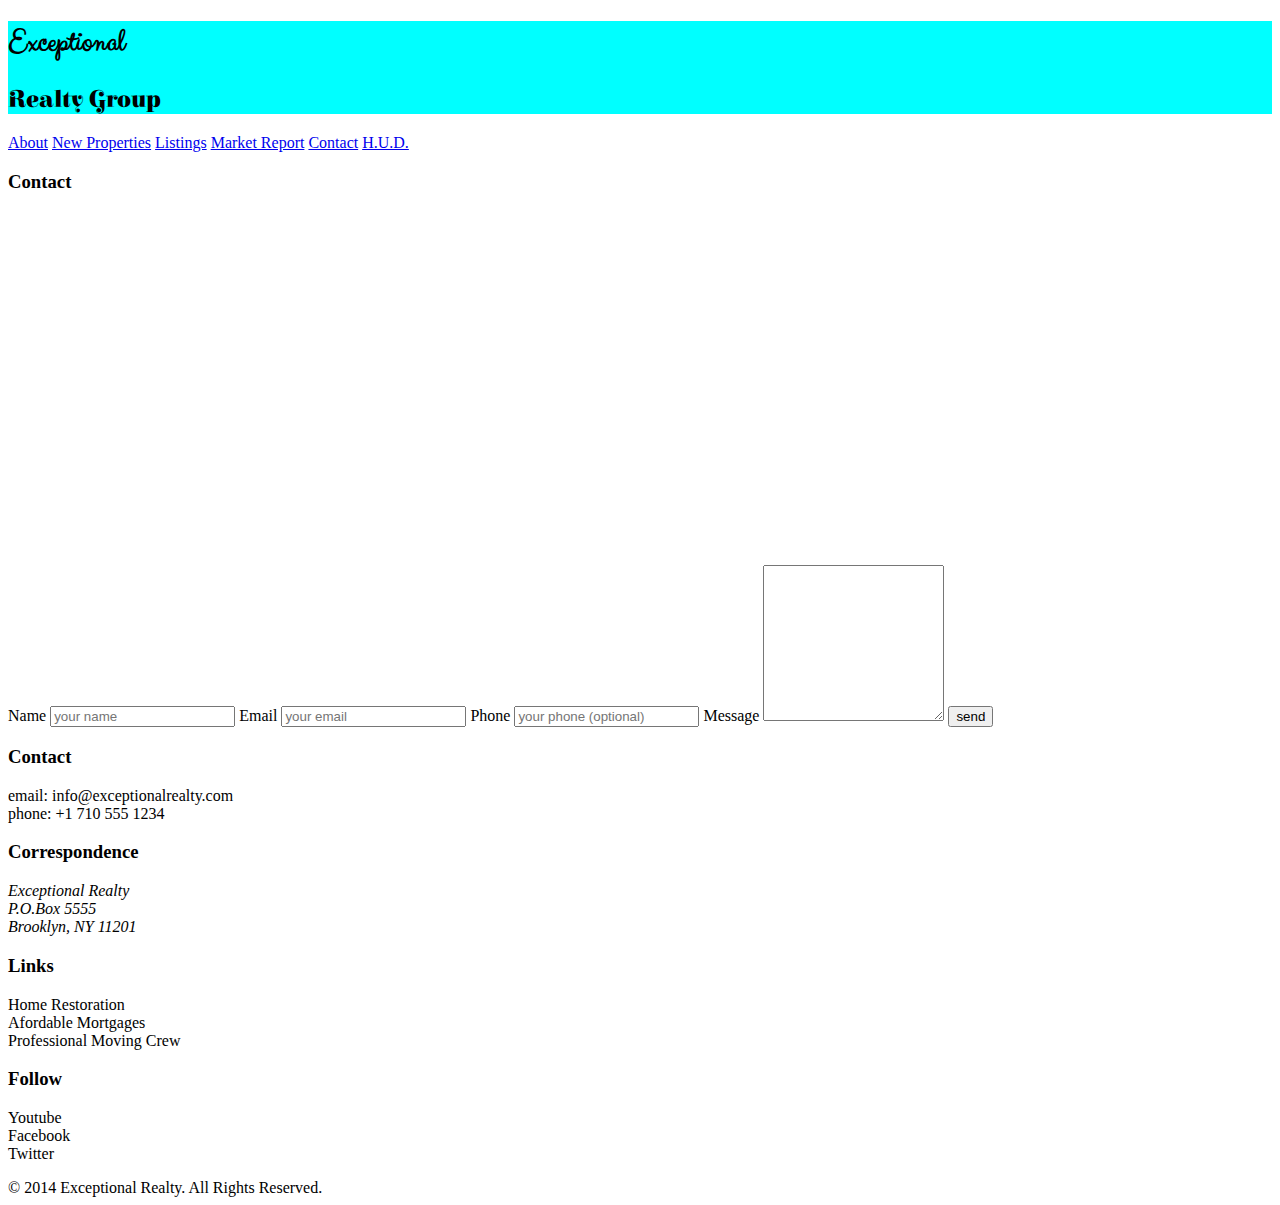
<file: contact.html>
<!doctype html>
<html lang="en">
<head>
  <meta charset="UTF-8">
  <title>Exceptional Realty Group - Luxury Homes - Contact</title>
  <link rel="stylesheet" href="http://https://cdnjs.cloudflare.com/ajax/libs/normalize/3.0.3/normalize.min.css">
  <link rel="stylesheet" href="css/style.css">
  <script src="http://https://cdnjs.cloudflare.com/ajax/libs/modernizr/2.8.3/modernizr.min.js">
  </script>
</head>
<body>
  <header>
    <div id="logo">
      <h1>Exceptional</h1>
      <h2>Realty Group</h2>
    </div>

    <nav>
      <a href="index.html">About</a> <a href="new-properties.html">New Properties</a> <a href="real-estate-listings.html">Listings</a> <a href="market-report.html">Market Report</a> <a href="contact.html">Contact</a> <a href="http://hud.gov" target="_blank">H.U.D.</a>
    </nav>
  </header>

  <h3>Contact</h3>

  <section>
    <!-- Map -->
    <iframe src="https://www.google.com/maps/embed?pb=!1m18!1m12!1m3!1d6049.760881033193!2d-73.99517294629514!3d40.69863072747073!2m3!1f0!2f0!3f0!3m2!1i1024!2i768!4f13.1!3m3!1m2!1s0x89c25a47df06b185%3A0xc889234bc07c42ee!2sBrooklyn+Heights!5e0!3m2!1sen!2sus!4v1393612605402" width="425" height="350" frameborder="0" style="border:0"></iframe>
  </section>


  <section>
    <!-- Contact Form -->
    <form action="#" method="post">
      <label for="fullname">Name</label>
      <input type="text" id="fullname" name="fullname" placeholder="your name" required>
      <label for="email">Email</label>
      <input type="email" id="email" name="email" placeholder="your email" required>
      <label for="phone">Phone</label>
      <input type="tel" id="phone" name="phone" placeholder="your phone (optional)">
      <label for="message">Message</label>
      <textarea id="message" name="message" rows="10"></textarea>
      <input type="submit" value="send">
    </form>
  </section>

  <section id="details">
      <div>
        <h3>Contact</h3>
        <p>
          email: <a href="mailto:info@exceptionalrealty.com">info@exceptionalrealty.com</a><br>
          phone: +1 710 555 1234
        </p>
        <h3>Correspondence</h3>
        <address>
          Exceptional Realty<br>
          P.O.Box 5555<br>
          Brooklyn, NY 11201
        </address>
      </div>

      <div>
        <h3>Links</h3>
        <p>
          <a href="#" target="_blank">Home Restoration</a><br>
          <a href="#" target="_blank">Afordable Mortgages</a><br>
          <a href="#" target="_blank">Professional Moving Crew</a>
        </p>
      </div>

      <div>
        <h3>Follow</h3>
        <p>
          <a href="#" target="_blank">Youtube</a><br>
          <a href="#" target="_blank">Facebook</a><br>
          <a href="#" target="_blank">Twitter</a>
        </p>
      </div>
    </section>

    <footer>
      &copy; 2014 Exceptional Realty. All Rights Reserved.
    </footer>

</body>
</html>
</file>
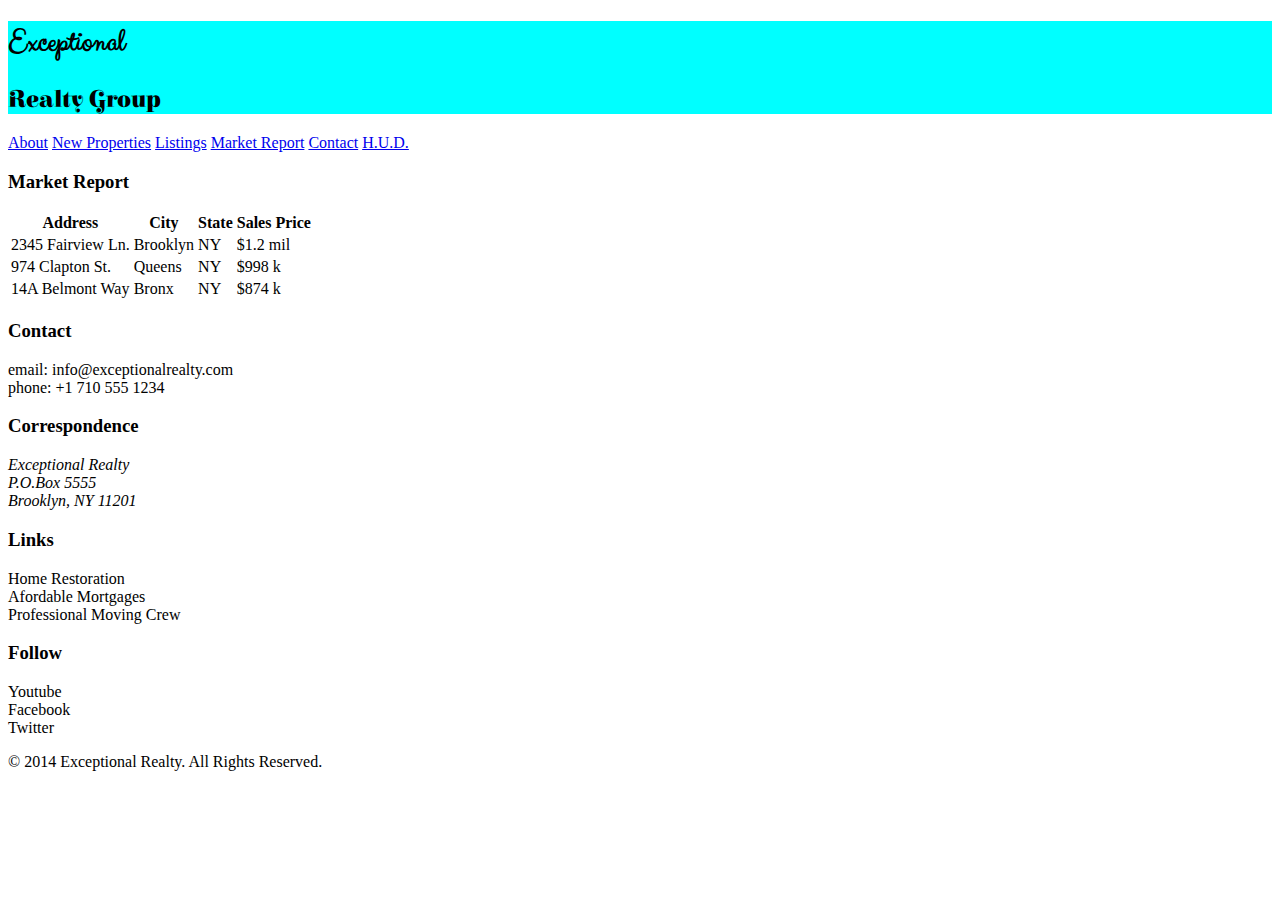
<file: market-report.html>
<!doctype html>
<html lang="en">
<head>
  <meta charset="UTF-8">
  <title>Exceptional Realty Group - Luxury Homes - Market Report</title>
  <link rel="stylesheet" href="http://https://cdnjs.cloudflare.com/ajax/libs/normalize/3.0.3/normalize.min.css">
  <link rel="stylesheet" href="css/style.css">
  <script src="http://https://cdnjs.cloudflare.com/ajax/libs/modernizr/2.8.3/modernizr.min.js">
  </script>
</head>
<body>
  <header>
    <div id="logo">
      <h1>Exceptional</h1>
      <h2>Realty Group</h2>
    </div>

    <nav>
      <a href="index.html">About</a> <a href="new-properties.html">New Properties</a> <a href="real-estate-listings.html">Listings</a> <a href="market-report.html">Market Report</a> <a href="contact.html">Contact</a> <a href="http://hud.gov" target="_blank">H.U.D.</a>
    </nav>
  </header>

  <section>
    <h3>Market Report</h3>
    <table>
      <tr>
        <th>Address</th>
        <th>City</th>
        <th>State</th>
        <th>Sales Price</th>
      </tr>
      <tr>
        <td>2345 Fairview Ln.</td>
        <td>Brooklyn</td>
        <td>NY</td>
        <td>$1.2 mil</td>
      </tr>
      <tr>
        <td>974 Clapton St.</td>
        <td>Queens</td>
        <td>NY</td>
        <td>$998 k</td>
      </tr>
      <tr>
        <td>14A Belmont Way</td>
        <td>Bronx</td>
        <td>NY</td>
        <td>$874 k</td>
      </tr>
    </table>
  </section>

  <section id="details">
      <div>
        <h3>Contact</h3>
        <p>
          email: <a href="mailto:info@exceptionalrealty.com">info@exceptionalrealty.com</a><br>
          phone: +1 710 555 1234
        </p>
        <h3>Correspondence</h3>
        <address>
          Exceptional Realty<br>
          P.O.Box 5555<br>
          Brooklyn, NY 11201
        </address>
      </div>

      <div>
        <h3>Links</h3>
        <p>
          <a href="#" target="_blank">Home Restoration</a><br>
          <a href="#" target="_blank">Afordable Mortgages</a><br>
          <a href="#" target="_blank">Professional Moving Crew</a>
        </p>
      </div>

      <div>
        <h3>Follow</h3>
        <p>
          <a href="#" target="_blank">Youtube</a><br>
          <a href="#" target="_blank">Facebook</a><br>
          <a href="#" target="_blank">Twitter</a>
        </p>
      </div>
    </section>

    <footer>
      &copy; 2014 Exceptional Realty. All Rights Reserved.
    </footer>

</body>
</html>
</file>
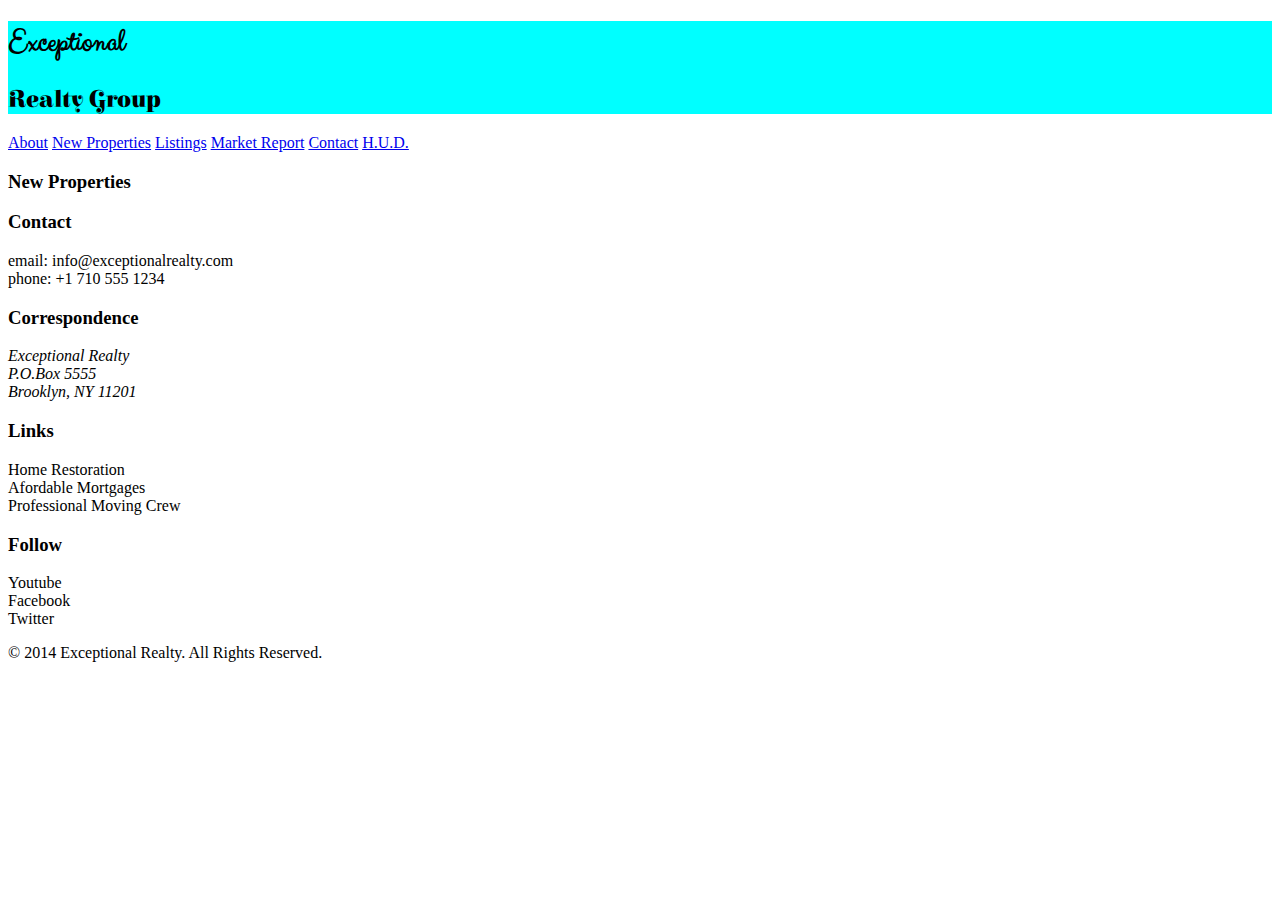
<file: new-properties.html>
<!doctype html>
<html lang="en">
<head>
  <meta charset="UTF-8">
  <title>Exceptional Realty Group - Luxury Homes - New Properties</title>
  <link rel="stylesheet" href="http://https://cdnjs.cloudflare.com/ajax/libs/normalize/3.0.3/normalize.min.css">
  <link rel="stylesheet" href="css/style.css">
  <script src="http://https://cdnjs.cloudflare.com/ajax/libs/modernizr/2.8.3/modernizr.min.js">
  </script>
</head>
<body>
  <header>
    <div id="logo">
      <h1>Exceptional</h1>
      <h2>Realty Group</h2>
    </div>

    <nav>
      <a href="index.html">About</a> <a href="new-properties.html">New Properties</a> <a href="real-estate-listings.html">Listings</a> <a href="market-report.html">Market Report</a> <a href="contact.html">Contact</a> <a href="http://hud.gov" target="_blank">H.U.D.</a>
    </nav>
  </header>

  <section>
    <h3>New Properties</h3>
  </section>

  <section id="details">
      <div>
        <h3>Contact</h3>
        <p>
          email: <a href="mailto:info@exceptionalrealty.com">info@exceptionalrealty.com</a><br>
          phone: +1 710 555 1234
        </p>
        <h3>Correspondence</h3>
        <address>
          Exceptional Realty<br>
          P.O.Box 5555<br>
          Brooklyn, NY 11201
        </address>
      </div>

      <div>
        <h3>Links</h3>
        <p>
          <a href="#" target="_blank">Home Restoration</a><br>
          <a href="#" target="_blank">Afordable Mortgages</a><br>
          <a href="#" target="_blank">Professional Moving Crew</a>
        </p>
      </div>

      <div>
        <h3>Follow</h3>
        <p>
          <a href="#" target="_blank">Youtube</a><br>
          <a href="#" target="_blank">Facebook</a><br>
          <a href="#" target="_blank">Twitter</a>
        </p>
      </div>
    </section>

    <footer>
      &copy; 2014 Exceptional Realty. All Rights Reserved.
    </footer>

</body>
</html>
</file>
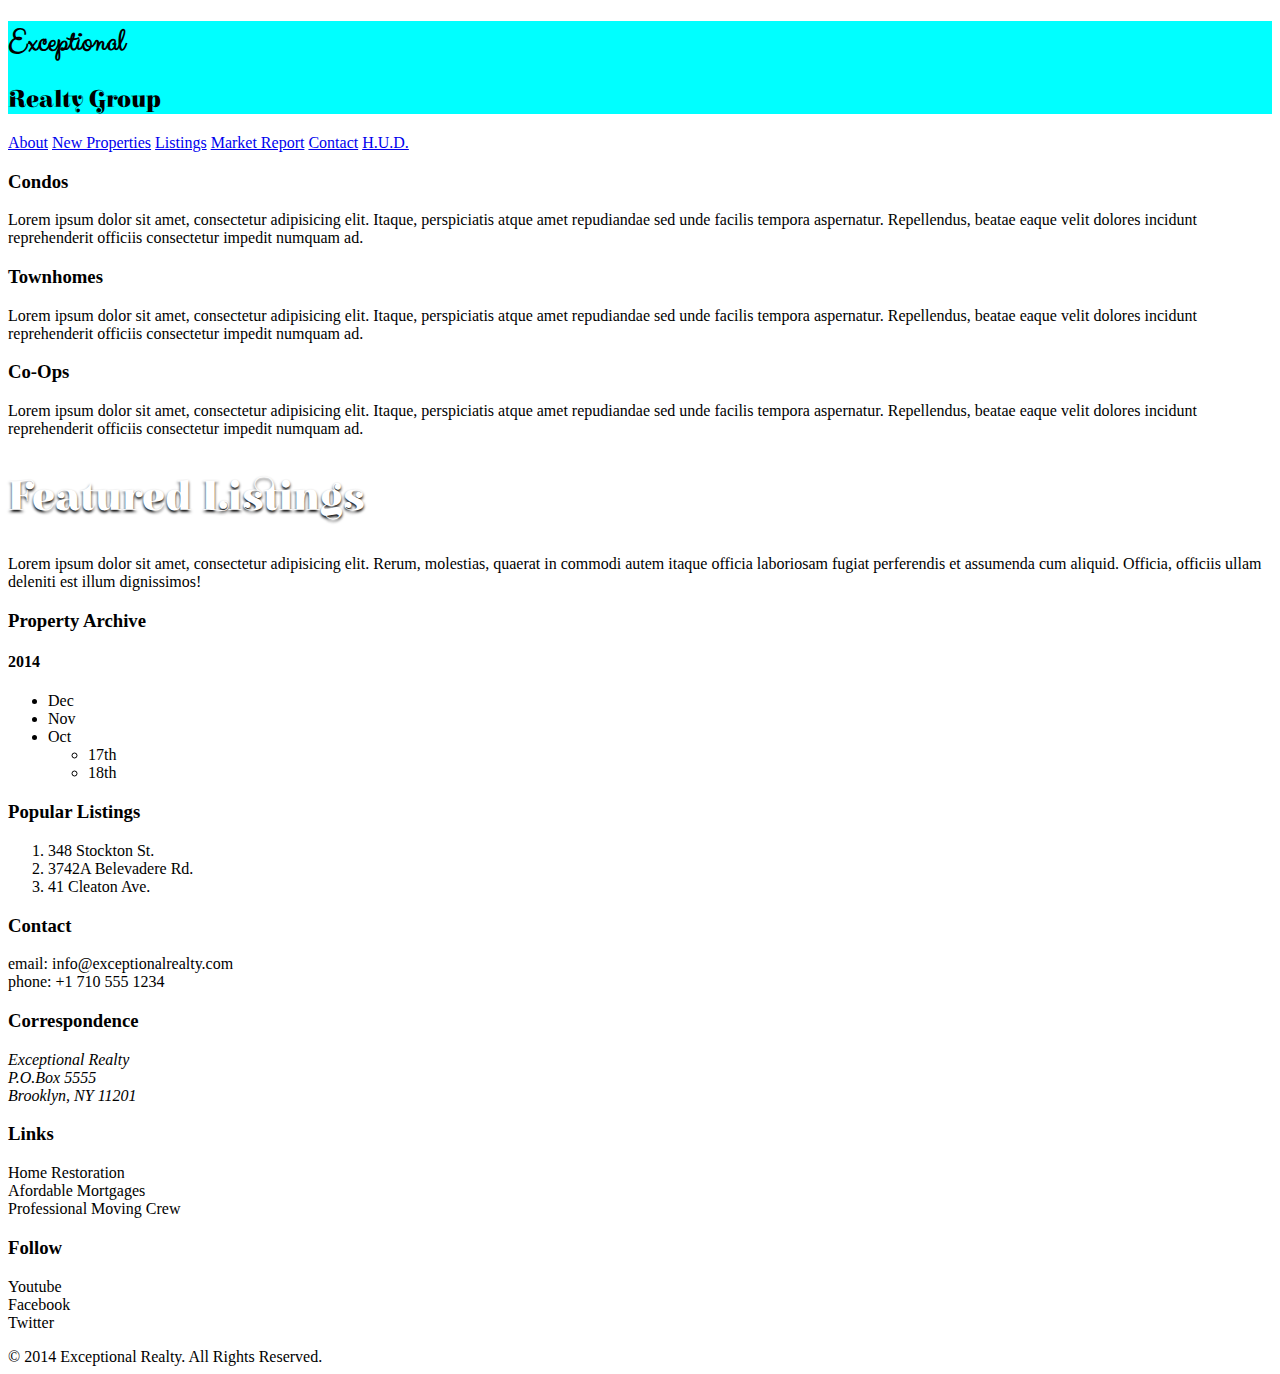
<file: real-estate-listings.html>
<!doctype html>
<html lang="en">
<head>
  <meta charset="UTF-8">
  <title>Exceptional Realty Group - Luxury Homes - Listings</title>
  <link rel="stylesheet" href="http://https://cdnjs.cloudflare.com/ajax/libs/normalize/3.0.3/normalize.min.css">
  <link rel="stylesheet" href="css/style.css">
  <script src="http://https://cdnjs.cloudflare.com/ajax/libs/modernizr/2.8.3/modernizr.min.js">
  </script>
</head>
<body>
  <header>
    <div id="logo">
      <h1>Exceptional</h1>
      <h2>Realty Group</h2>
    </div>

    <nav>
      <a href="index.html">About</a> <a href="new-properties.html">New Properties</a> <a href="real-estate-listings.html">Listings</a> <a href="market-report.html">Market Report</a> <a href="contact.html">Contact</a> <a href="http://hud.gov" target="_blank">H.U.D.</a>
    </nav>
  </header>

  <section>
    <h3>Condos</h3>
    <p>Lorem ipsum dolor sit amet, consectetur adipisicing elit. Itaque, perspiciatis atque amet repudiandae sed unde facilis tempora aspernatur. Repellendus, beatae eaque velit dolores incidunt reprehenderit officiis consectetur impedit numquam ad.</p>
  </section>

  <section>
    <h3>Townhomes</h3>
    <p>Lorem ipsum dolor sit amet, consectetur adipisicing elit. Itaque, perspiciatis atque amet repudiandae sed unde facilis tempora aspernatur. Repellendus, beatae eaque velit dolores incidunt reprehenderit officiis consectetur impedit numquam ad.</p>
  </section>

  <section>
    <h3>Co-Ops</h3>
    <p>Lorem ipsum dolor sit amet, consectetur adipisicing elit. Itaque, perspiciatis atque amet repudiandae sed unde facilis tempora aspernatur. Repellendus, beatae eaque velit dolores incidunt reprehenderit officiis consectetur impedit numquam ad.</p>
  </section>

  <h2 class="milk-text">Featured Listings</h2>

  <section>
    <p>Lorem ipsum dolor sit amet, consectetur adipisicing elit. Rerum, molestias, quaerat in commodi autem itaque officia laboriosam fugiat perferendis et assumenda cum aliquid. Officia, officiis ullam deleniti est illum dignissimos!</p>
  </section>

  <section>
    <h3>Property Archive</h3>
    <h4>2014</h4>
    <!-- unordered list -->
    <ul>
      <li>Dec</li>
      <li>Nov</li>
      <li>Oct
        <ul>
          <li>17th</li>
          <li>18th</li>
        </ul>
      </li>
    </ul>
  <section>

  <section>
    <h3>Popular Listings</h3>
    <!-- ordered list -->
    <ol>
      <li>348 Stockton St.</li>
      <li>3742A Belevadere Rd.</li>
      <li>41 Cleaton Ave.</li>
    </ol>
  </section>

  <section id="details">
      <div>
        <h3>Contact</h3>
        <p>
          email: <a href="mailto:info@exceptionalrealty.com">info@exceptionalrealty.com</a><br>
          phone: +1 710 555 1234
        </p>
        <h3>Correspondence</h3>
        <address>
          Exceptional Realty<br>
          P.O.Box 5555<br>
          Brooklyn, NY 11201
        </address>
      </div>

      <div>
        <h3>Links</h3>
        <p>
          <a href="#" target="_blank">Home Restoration</a><br>
          <a href="#" target="_blank">Afordable Mortgages</a><br>
          <a href="#" target="_blank">Professional Moving Crew</a>
        </p>
      </div>

      <div>
        <h3>Follow</h3>
        <p>
          <a href="#" target="_blank">Youtube</a><br>
          <a href="#" target="_blank">Facebook</a><br>
          <a href="#" target="_blank">Twitter</a>
        </p>
      </div>
    </section>

    <footer>
      &copy; 2014 Exceptional Realty. All Rights Reserved.
    </footer>

</body>
</html>
</file>
<file: css/style.css>
@import url('https://fonts.googleapis.com/css?family=Elsie+Swash+Caps');
@import url('https://fonts.googleapis.com/css?family=Clicker+Script');
/* This is a comment!*/

/* CSS Syntax:

selector {
  property: value,
  property: value;
}

*/

/* Type selector */

p {  /*select all <p> */
  font-size: 1em;
  line_height: 1.5em;
}

figcaption {
  /*font-weight: normal;
  font-size: 0.75em;
  line-height: 1.5em;
  font-family: Georgia, "New Times Roman", serif; */
  font: normal .75em/1.5em font-family: 'Elsie Swash Caps', cursive;
  color: grey;
  text-align: right;
}

/* Class selector (applied to as many elements as you like) */

.milk-text {
font: bold 2.6em 'Elsie Swash Caps', cursive;
color: white;
text-shadow: 0 2px 3px #000;
}

/* ID Selector one unique element per page*/

#logo {
  background: aqua;
}

/* Descendent Selector */

#logo h1 {
  font-family: "Clicker Script" , cursive;
}

#logo h2{
  font-family: "Elsie Swash Caps" , cursive;
}

/* Psuedo Selector */

#details a:link, #details a:visited {
  color: black;
  text-decoration: none;
}

#details a:hover {
  color: black;
  text-decoration: underline;
}

#details a:active {
  color: red;
}
</file>
